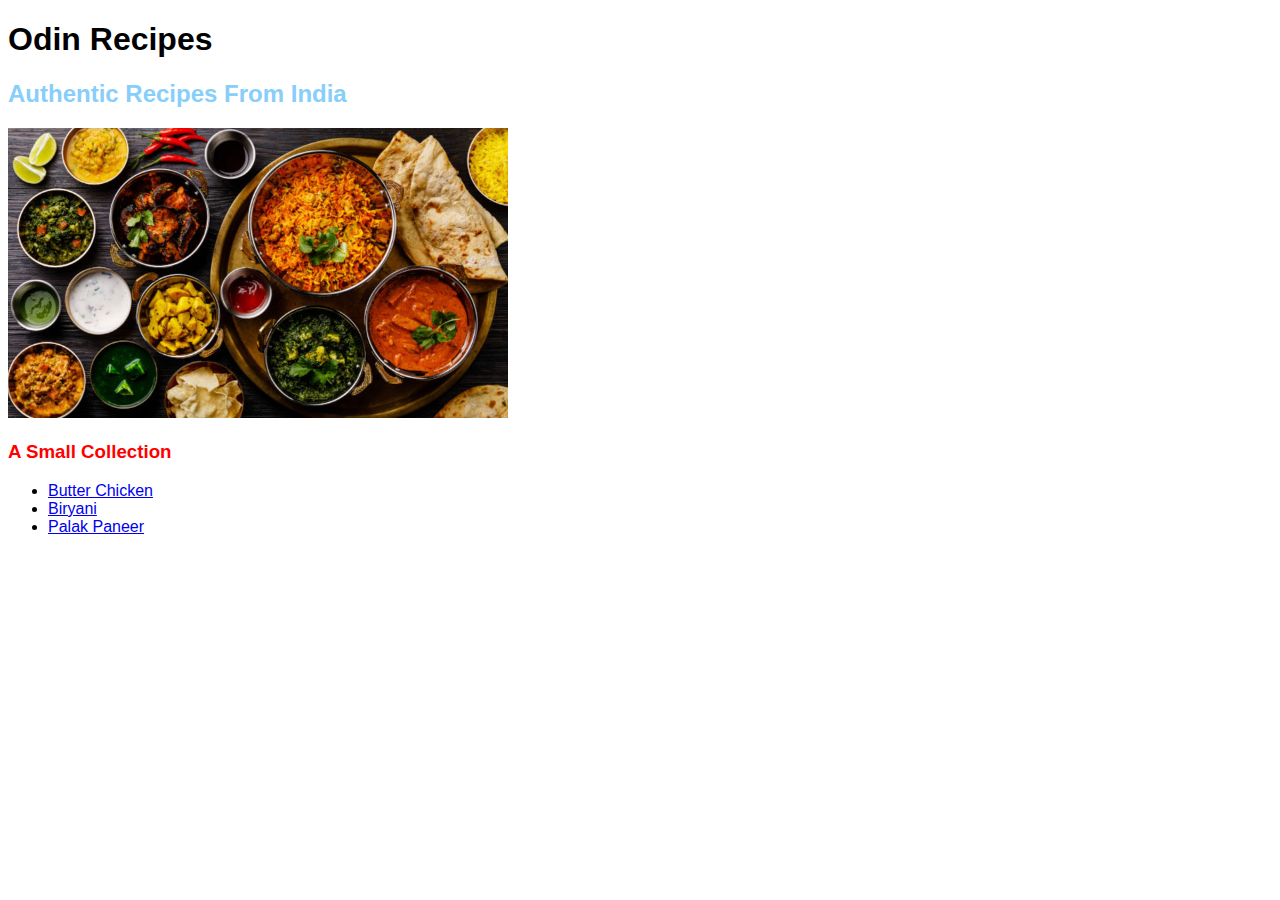
<file: index.html>
<!DOCTYPE html>
<html lang="en">
  <head>
    <meta charset="UTF-8" />
    <title>Odin Recipes</title>
    <link rel="stylesheet" href="./style.css" />
  </head>

  <body>
    <h1>Odin Recipes</h1>
    <h2 class="second-header" id="homepage-second-header">Authentic Recipes From India</h2>
    <img src="./images/main-image.jpg" alt="" />

    <h3 id="homepage-third-header">A Small Collection</h3>
    <ul>
      <li><a href="recipes/butter-chicken.html">Butter Chicken</a></li>
      <li><a href="recipes/biryani.html">Biryani</a></li>
      <li><a href="recipes/palak-paneer.html">Palak Paneer</a></li>
    </ul>
  </body>
</html>
</file>
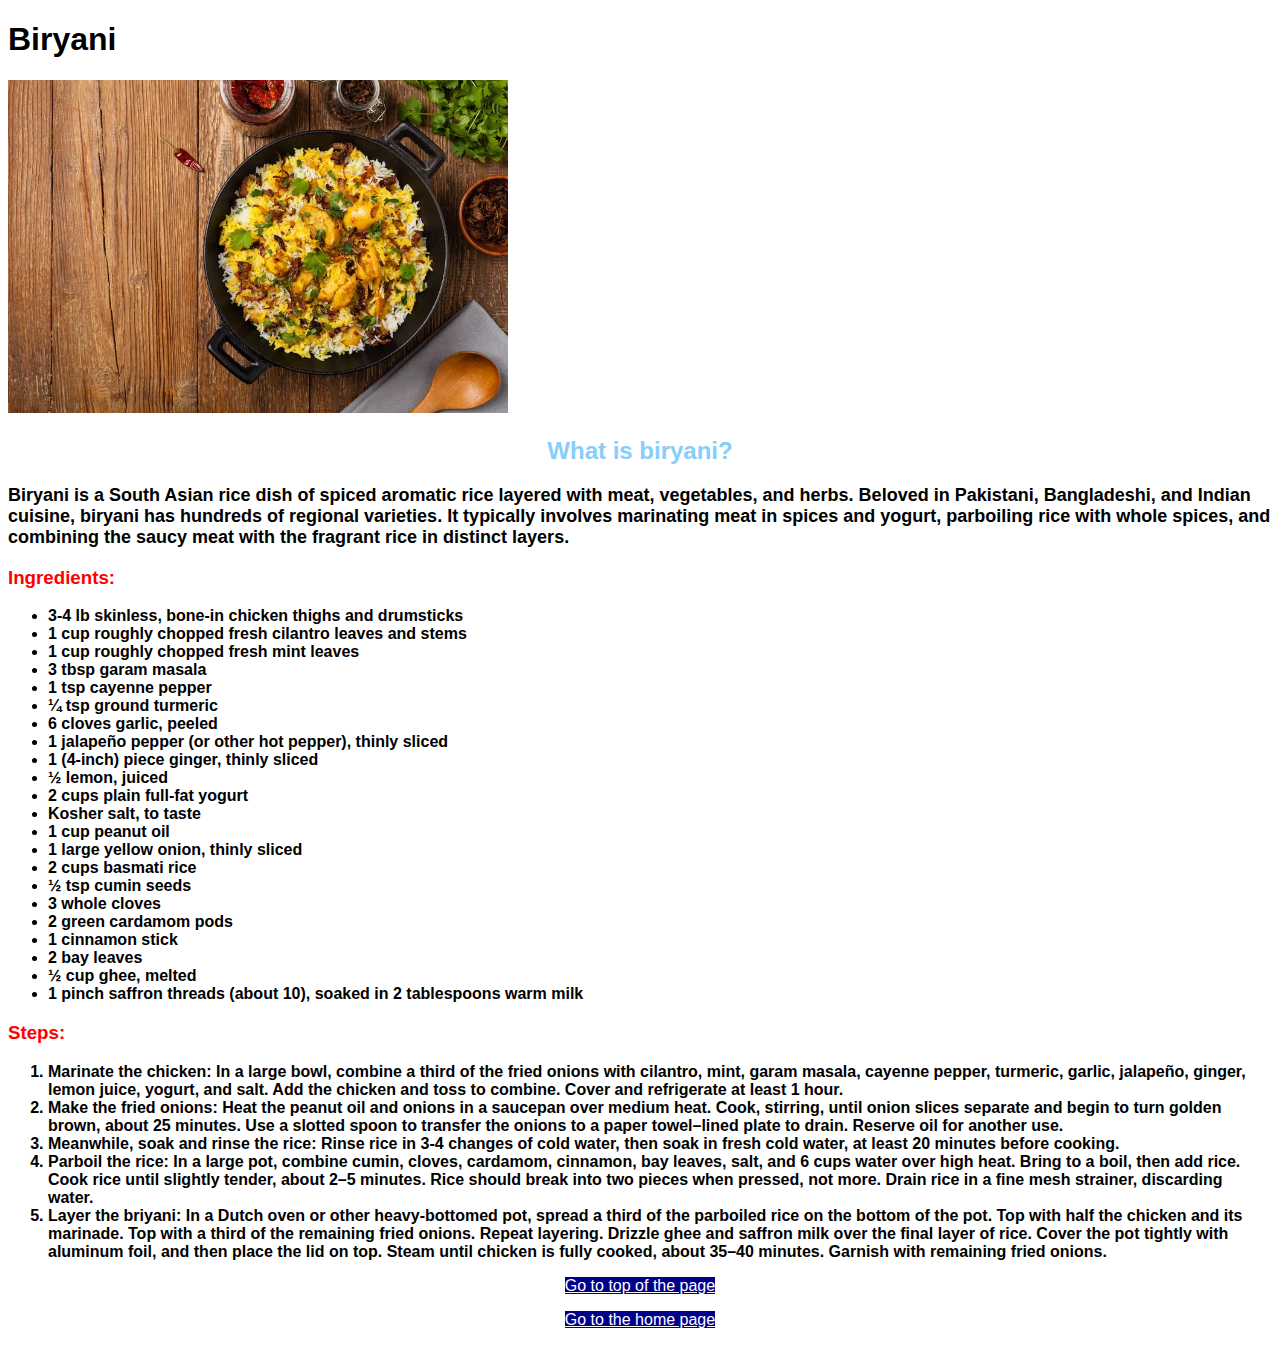
<file: recipes/biryani.html>
<!DOCTYPE html>
<html lang="en">
  <head>
    <meta charset="UTF-8" />
    <title>Odin Recipes</title>
    <link rel="stylesheet" href="../style.css" />
  </head>

  <body>
    <h1>Biryani</h1>
    <img src="../images/biryani.jpg" alt="Biryani in a black pan" />
    <h2 class="second-header">What is biryani?</h2>
    <p class="description">
      Biryani is a South Asian rice dish of spiced aromatic rice layered with meat, vegetables, and herbs. Beloved in
      Pakistani, Bangladeshi, and Indian cuisine, biryani has hundreds of regional varieties. It typically involves
      marinating meat in spices and yogurt, parboiling rice with whole spices, and combining the saucy meat with the
      fragrant rice in distinct layers.
    </p>
    <h3 class="ingredients">Ingredients:</h3>
    <ul class="ingredient-list">
      <li>3-4 lb skinless, bone-in chicken thighs and drumsticks</li>
      <li>1 cup roughly chopped fresh cilantro leaves and stems</li>
      <li>1 cup roughly chopped fresh mint leaves</li>
      <li>3 tbsp garam masala</li>
      <li>1 tsp cayenne pepper</li>
      <li>¼ tsp ground turmeric</li>
      <li>6 cloves garlic, peeled</li>
      <li>1 jalapeño pepper (or other hot pepper), thinly sliced</li>
      <li>1 (4-inch) piece ginger, thinly sliced</li>
      <li>½ lemon, juiced</li>
      <li>2 cups plain full-fat yogurt</li>
      <li>Kosher salt, to taste</li>
      <li>1 cup peanut oil</li>
      <li>1 large yellow onion, thinly sliced</li>
      <li>2 cups basmati rice</li>
      <li>½ tsp cumin seeds</li>
      <li>3 whole cloves</li>
      <li>2 green cardamom pods</li>
      <li>1 cinnamon stick</li>
      <li>2 bay leaves</li>
      <li>½ cup ghee, melted</li>
      <li>1 pinch saffron threads (about 10), soaked in 2 tablespoons warm milk</li>
    </ul>
    <h3 class="steps">Steps:</h3>
    <ol class="step-list">
      <li>
        Marinate the chicken: In a large bowl, combine a third of the fried onions with cilantro, mint, garam masala,
        cayenne pepper, turmeric, garlic, jalapeño, ginger, lemon juice, yogurt, and salt. Add the chicken and toss to
        combine. Cover and refrigerate at least 1 hour.
      </li>
      <li>
        Make the fried onions: Heat the peanut oil and onions in a saucepan over medium heat. Cook, stirring, until
        onion slices separate and begin to turn golden brown, about 25 minutes. Use a slotted spoon to transfer the
        onions to a paper towel–lined plate to drain. Reserve oil for another use.
      </li>
      <li>
        Meanwhile, soak and rinse the rice: Rinse rice in 3-4 changes of cold water, then soak in fresh cold water, at
        least 20 minutes before cooking.
      </li>
      <li>
        Parboil the rice: In a large pot, combine cumin, cloves, cardamom, cinnamon, bay leaves, salt, and 6 cups water
        over high heat. Bring to a boil, then add rice. Cook rice until slightly tender, about 2–5 minutes. Rice should
        break into two pieces when pressed, not more. Drain rice in a fine mesh strainer, discarding water.
      </li>
      <li>
        Layer the briyani: In a Dutch oven or other heavy-bottomed pot, spread a third of the parboiled rice on the
        bottom of the pot. Top with half the chicken and its marinade. Top with a third of the remaining fried onions.
        Repeat layering. Drizzle ghee and saffron milk over the final layer of rice. Cover the pot tightly with aluminum
        foil, and then place the lid on top. Steam until chicken is fully cooked, about 35–40 minutes. Garnish with
        remaining fried onions.
      </li>
    </ol>
    <p class="link-parent"><a href="#">Go to top of the page</a></p>
    <p class="link-parent"><a href="../index.html">Go to the home page</a></p>
  </body>
</html>
</file>
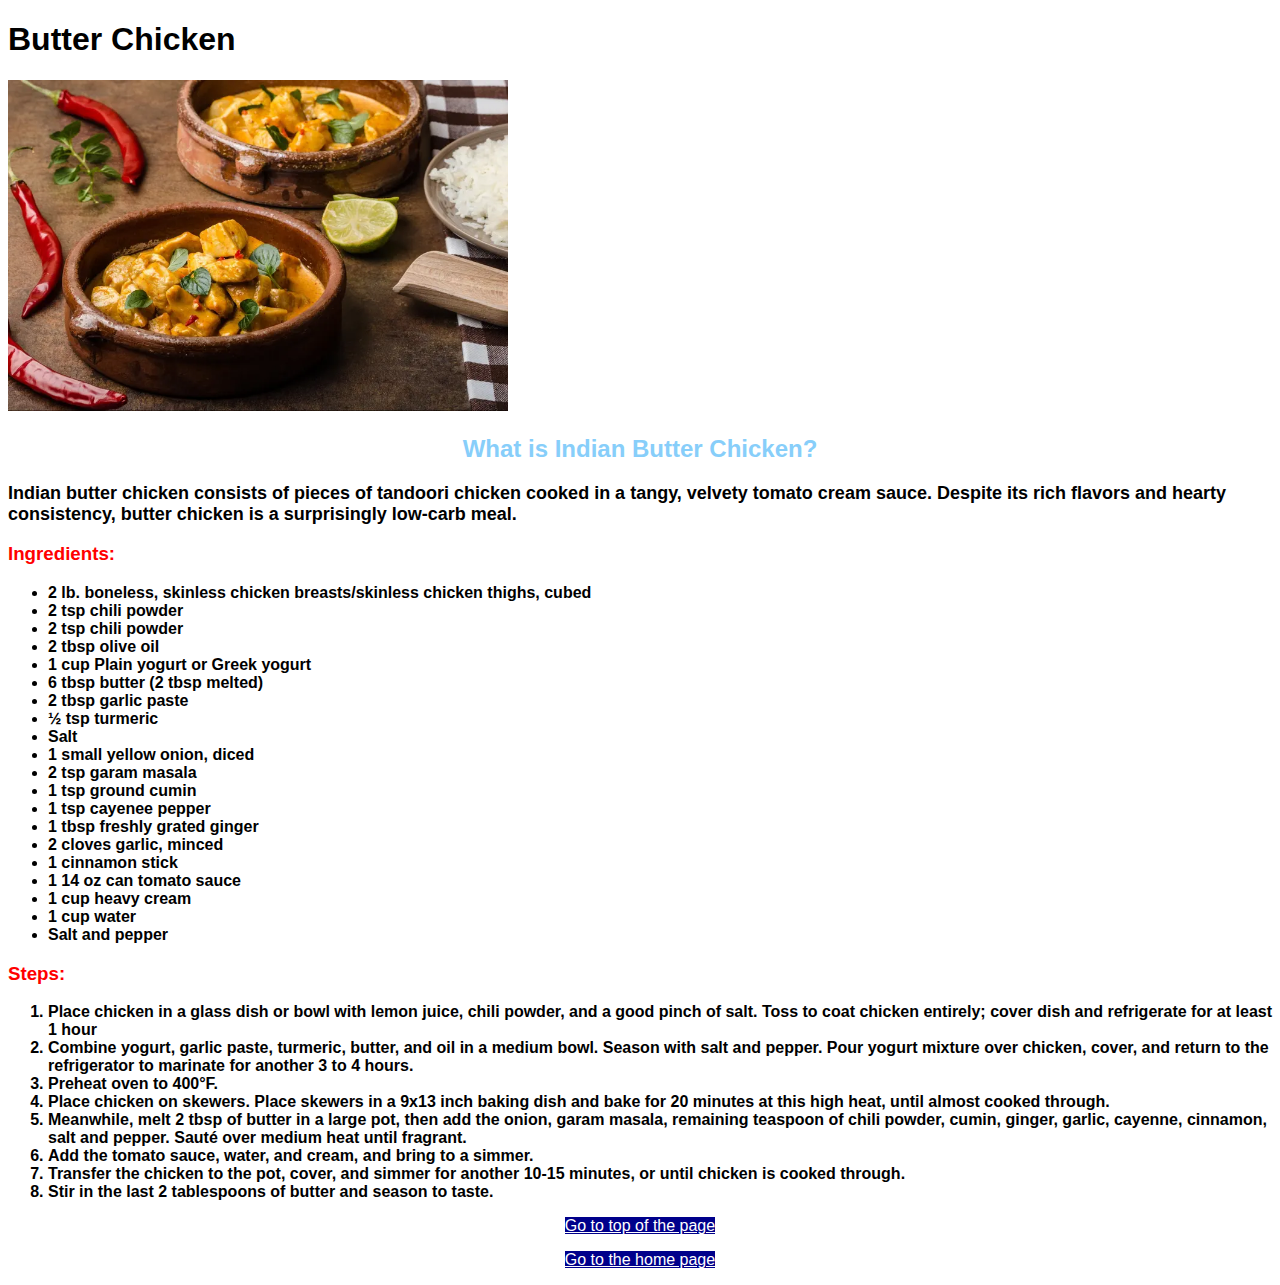
<file: recipes/butter-chicken.html>
<!DOCTYPE html>
<html lang="en">
  <head>
    <meta charset="UTF-8" />
    <title>Odin Recipes</title>
    <link rel="stylesheet" href="../style.css" />
  </head>

  <body>
    <h1>Butter Chicken</h1>
    <img src="../images/butter-chicken.jpg" alt="Butter Chicken in a Bowl" />
    <h2 class="second-header">What is Indian Butter Chicken?</h2>
    <p class="description">
      Indian butter chicken consists of pieces of tandoori chicken cooked in a tangy, velvety tomato cream sauce.
      Despite its rich flavors and hearty consistency, butter chicken is a surprisingly low-carb meal.
    </p>
    <h3 class="ingredients">Ingredients:</h3>
    <ul class="ingredient-list">
      <li>2 lb. boneless, skinless chicken breasts/skinless chicken thighs, cubed</li>
      <li>2 tsp chili powder</li>
      <li>2 tsp chili powder</li>
      <li>2 tbsp olive oil</li>
      <li>1 cup Plain yogurt or Greek yogurt</li>
      <li>6 tbsp butter (2 tbsp melted)</li>
      <li>2 tbsp garlic paste</li>
      <li>½ tsp turmeric</li>
      <li>Salt</li>
      <li>1 small yellow onion, diced</li>
      <li>2 tsp garam masala</li>
      <li>1 tsp ground cumin</li>
      <li>1 tsp cayenee pepper</li>
      <li>1 tbsp freshly grated ginger</li>
      <li>2 cloves garlic, minced</li>
      <li>1 cinnamon stick</li>
      <li>1 14 oz can tomato sauce</li>
      <li>1 cup heavy cream</li>
      <li>1 cup water</li>
      <li>Salt and pepper</li>
    </ul>
    <h3 class="steps">Steps:</h3>
    <ol class="step-list">
      <li>
        Place chicken in a glass dish or bowl with lemon juice, chili powder, and a good pinch of salt. Toss to coat
        chicken entirely; cover dish and refrigerate for at least 1 hour
      </li>
      <li>
        Combine yogurt, garlic paste, turmeric, butter, and oil in a medium bowl. Season with salt and pepper. Pour
        yogurt mixture over chicken, cover, and return to the refrigerator to marinate for another 3 to 4 hours.
      </li>
      <li>Preheat oven to 400°F.</li>
      <li>
        Place chicken on skewers. Place skewers in a 9x13 inch baking dish and bake for 20 minutes at this high heat,
        until almost cooked through.
      </li>
      <li>
        Meanwhile, melt 2 tbsp of butter in a large pot, then add the onion, garam masala, remaining teaspoon of chili
        powder, cumin, ginger, garlic, cayenne, cinnamon, salt and pepper. Sauté over medium heat until fragrant.
      </li>
      <li>Add the tomato sauce, water, and cream, and bring to a simmer.</li>
      <li>
        Transfer the chicken to the pot, cover, and simmer for another 10-15 minutes, or until chicken is cooked
        through.
      </li>
      <li>Stir in the last 2 tablespoons of butter and season to taste.</li>
    </ol>
    <p class="link-parent"><a href="#">Go to top of the page</a></p>
    <p class="link-parent"><a href="../index.html">Go to the home page</a></p>
  </body>
</html>
</file>
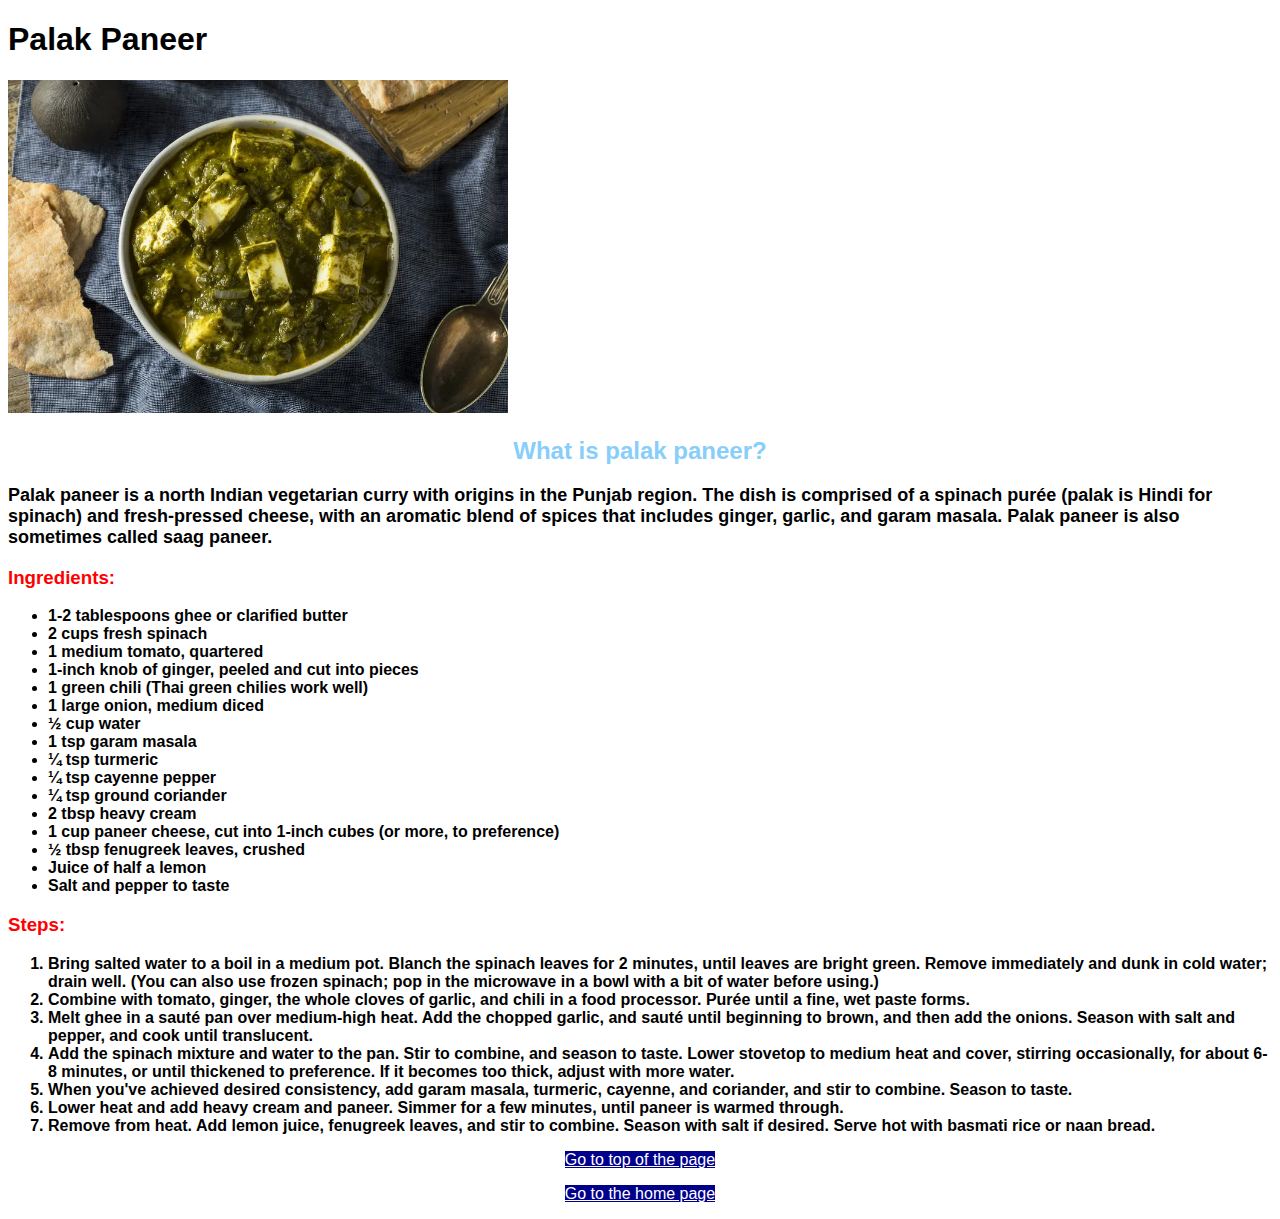
<file: recipes/palak-paneer.html>
<!DOCTYPE html>
<html lang="en">
  <head>
    <meta charset="UTF-8" />
    <title>Odin Recipes</title>
    <link rel="stylesheet" href="../style.css" />
  </head>

  <body>
    <h1>Palak Paneer</h1>
    <img src="../images/palak-paneer.jpg" alt="Palak paneer in a bowl" />
    <h2 class="second-header">What is palak paneer?</h2>
    <p class="description">
      Palak paneer is a north Indian vegetarian curry with origins in the Punjab region. The dish is comprised of a
      spinach purée (palak is Hindi for spinach) and fresh-pressed cheese, with an aromatic blend of spices that
      includes ginger, garlic, and garam masala. Palak paneer is also sometimes called saag paneer.
    </p>
    <h3 class="ingredients">Ingredients:</h3>
    <ul class="ingredient-list">
      <li>1-2 tablespoons ghee or clarified butter</li>
      <li>2 cups fresh spinach</li>
      <li>1 medium tomato, quartered</li>
      <li>1-inch knob of ginger, peeled and cut into pieces</li>
      <li>1 green chili (Thai green chilies work well)</li>
      <li>1 large onion, medium diced</li>
      <li>½ cup water</li>
      <li>1 tsp garam masala</li>
      <li>¼ tsp turmeric</li>
      <li>¼ tsp cayenne pepper</li>
      <li>¼ tsp ground coriander</li>
      <li>2 tbsp heavy cream</li>
      <li>1 cup paneer cheese, cut into 1-inch cubes (or more, to preference)</li>
      <li>½ tbsp fenugreek leaves, crushed</li>
      <li>Juice of half a lemon</li>
      <li>Salt and pepper to taste</li>
    </ul>

    <h3 class="steps">Steps:</h3>
    <ol class="step-list">
      <li>
        Bring salted water to a boil in a medium pot. Blanch the spinach leaves for 2 minutes, until leaves are bright
        green. Remove immediately and dunk in cold water; drain well. (You can also use frozen spinach; pop in the
        microwave in a bowl with a bit of water before using.)
      </li>
      <li>
        Combine with tomato, ginger, the whole cloves of garlic, and chili in a food processor. Purée until a fine, wet
        paste forms.
      </li>
      <li>
        Melt ghee in a sauté pan over medium-high heat. Add the chopped garlic, and sauté until beginning to brown, and
        then add the onions. Season with salt and pepper, and cook until translucent.
      </li>
      <li>
        Add the spinach mixture and water to the pan. Stir to combine, and season to taste. Lower stovetop to medium
        heat and cover, stirring occasionally, for about 6-8 minutes, or until thickened to preference. If it becomes
        too thick, adjust with more water.
      </li>
      <li>
        When you've achieved desired consistency, add garam masala, turmeric, cayenne, and coriander, and stir to
        combine. Season to taste.
      </li>
      <li>Lower heat and add heavy cream and paneer. Simmer for a few minutes, until paneer is warmed through.</li>
      <li>
        Remove from heat. Add lemon juice, fenugreek leaves, and stir to combine. Season with salt if desired. Serve hot
        with basmati rice or naan bread.
      </li>
    </ol>
    <p class="link-parent"><a href="#">Go to top of the page</a></p>
    <p class="link-parent"><a href="../index.html">Go to the home page</a></p>
  </body>
</html>
</file>
<file: style.css>
* {
  font-family: Verdana, Geneva, Tahoma, sans-serif;
}

img {
  width: 500px;
  height: auto;
}

#homepage-second-header {
  text-align: left;
}

#homepage-third-header,
.ingredients,
.steps {
  color: red;
}

.second-header {
  color: lightskyblue;
  text-align: center;
}

.description,
.ingredient-list,
.step-list {
  font-weight: bold;
}

.description {
  font-size: 18px;
}

.link-parent {
  text-align: center;
}

.link-parent a {
  background-color: darkblue;
  color: white;
}
</file>
